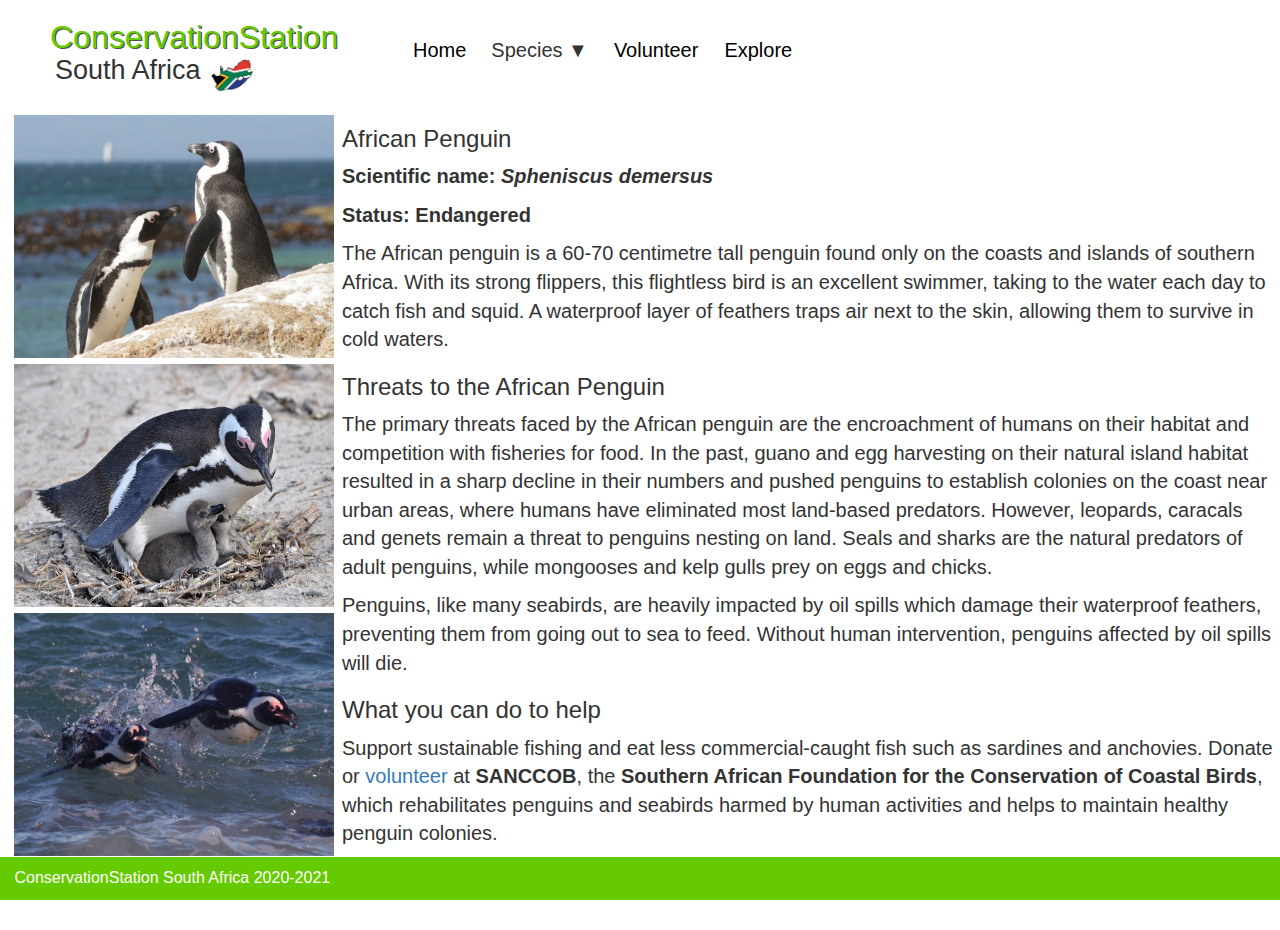
<file: african-penguin.html>
<!DOCTYPE html>
<html lang="en">

<head>
<meta charset="UTF-8">
<title>African Penguin | ConservationStation</title>
<link rel="stylesheet" href="css/penguin-style.css">
<link rel="stylesheet" href="https://cdnjs.cloudflare.com/ajax/libs/font-awesome/4.7.0/css/font-awesome.min.css">
<link href="https://maxcdn.bootstrapcdn.com/bootstrap/3.3.7/css/bootstrap.min.css" rel="stylesheet"/> 

<!-- styling to adjust for Bootstrap format changes - page will look ugly without it or remove Bootstrap -->
<style>

h1 {
font-size: 28px;
display: inline-block;
margin-left: 50px;
margin-bottom: -25px;
color: #65CA00;
text-shadow: 1.2px 1px #38383DE6;
}

h2 {
font-size: 25px;
display: inline-block;
margin-left: 55px;
margin-top: -5px;
}

footer {
display: block;
}

.nav-internal {
left: 39rem;
}

.nav-internal a {
text-decoration: none;
}

.pic-container, .picturebox, section {
border: none;
}

@media all and (min-width: 600px){

 h1 {
 font-size: 30px;
 }

 h2 {
 font-size: 26px;
 }

}

@media all and (min-width: 900px){

 h1 {
 font-size: 32px;
 }

 h2 {
 font-size: 27px;
 }

}

</style>

</head>

<body>

<header>

<div class="widenav">

<div class="nav-internal">

  <a href="index.html" class="navbutton">Home</a>

 <div class="dropdown">
  <button class="dropbtn">Species &#9660;</button>
  <div class="dropdown-content">
       <a href="african-penguin.html">African Penguin</a>
       <a href="knysna-seahorse.html">Knysna Seahorse</a>
       <a href="ground-pangolin.html">Ground Pangolin</a>
       <a href="velddrif-bellbush.html">Velddrif Bellbush</a>
  </div>
</div> 

  <a href="volunteer.html" class="navbutton">Volunteer</a>

  <a href="explore.html" class="navbutton">Explore</a>

</div>

<h1>ConservationStation</h1>
<br>
<h2>South Africa</h2>
<div class="header-icon"><a href="index.html"><img src="img/za-flag-crop.jpg" alt="South Africa icon"></a></div>

</div>

<div class="mobinav">

   <h1>ConservationStation</h1><br><h2>South Africa</h2> <div class="header-icon"><img src="img/za-flag-crop.jpg" alt="South Africa icon"></div>
   
 <div id="navmenu">
     <a href="index.html">Home</a>

 <div class="drop-container">
    <button class="drop-button" id="drop-button-mobi" onclick="dropMenuMobi()">Species
      <i class="fa fa-caret-down"></i>
     </button>
     <div class="drop-menu" id="drop-mobi">
       <a href="african-penguin.html">African Penguin</a>
       <a href="knysna-seahorse.html">Knysna Seahorse</a>
       <a href="ground-pangolin.html">Ground Pangolin</a>
       <a href="velddrif-bellbush.html">Velddrif Bellbush</a>
     </div>
   </div>
     <a href="volunteer.html">Volunteer</a>
     <a href="explore.html">Explore</a>
 </div>

<!--hamburger menu!-->
 <a href="javascript: void(0);" class="icon" onclick="hamburger()">
   <i class="fa fa-bars"></i>
 </a>

</div>

</header>

<div class="pic-container">
 <div class="picturebox" id="ap-2"><img src="img/african-penguin-pair.jpg" alt="African penguins on a rock"></div>
 <div class="picturebox" id="ap-1"><img src="img/african-penguin-chick.jpg" alt="African penguin with chicks"></div>
 <div class="picturebox" id="ap-3"><img src="img/african-penguin-swim.jpg" alt="African penguins swimming"></div>
</div>

<section>
<h3>African Penguin</h3>
<p><b>Scientific name: <i>Spheniscus demersus</i></b></p>
<p><b>Status: Endangered</b></p>

<p> The African penguin is a 60-70 centimetre tall penguin found only on the coasts and islands of southern Africa. With its strong flippers, this flightless bird is an excellent swimmer, taking to the water each day to catch fish and squid. A waterproof layer of feathers traps air next to the skin, allowing them to survive in cold waters.</p>
<h3>Threats to the African Penguin</h3>
<p> The primary threats faced by the African penguin are the encroachment of humans on their habitat and competition with fisheries for food. In the past, guano and egg harvesting on their natural island habitat resulted in a sharp decline in their numbers and pushed penguins to establish colonies on the coast near urban areas, where humans have eliminated most land-based predators. However, leopards, caracals and genets remain a threat to penguins nesting on land. Seals and sharks are the natural predators of adult penguins, while mongooses and kelp gulls prey on eggs and chicks.</p>
<p> Penguins, like many seabirds, are heavily impacted by oil spills which damage their waterproof feathers, preventing them from going out to sea to feed. Without human intervention, penguins affected by oil spills will die.</p>
<h3>What you can do to help</h3>
<p>Support sustainable fishing and eat less commercial-caught fish such as sardines and anchovies. Donate or <a href="volunteer.html">volunteer</a> at <b>SANCCOB</b>, the <b>Southern African Foundation for the Conservation of Coastal Birds</b>, which rehabilitates penguins and seabirds harmed by human activities and helps to maintain healthy penguin colonies.</p>
<p>Visit the SANCCOB website at <a href="https://sanccob.co.za" target="_blank">sanccob.co.za</a></p>
<br>
</section>

<script>
function hamburger() {
   var x = document.getElementById("navmenu");
   if (x.style.display === "flex") {
      x.style.display = "none";
   } else {
     x.style.display = "flex";

   }
}

function dropMenuWide() {
  document.getElementById("drop-wide").classList.toggle("show-wide");
}

function dropMenuMobi() {
  document.getElementById("drop-mobi").classList.toggle("show-mobi");
}

</script>

<footer>
&nbsp;ConservationStation South Africa 2020-2021
</footer>

</body>

</html>
</file>
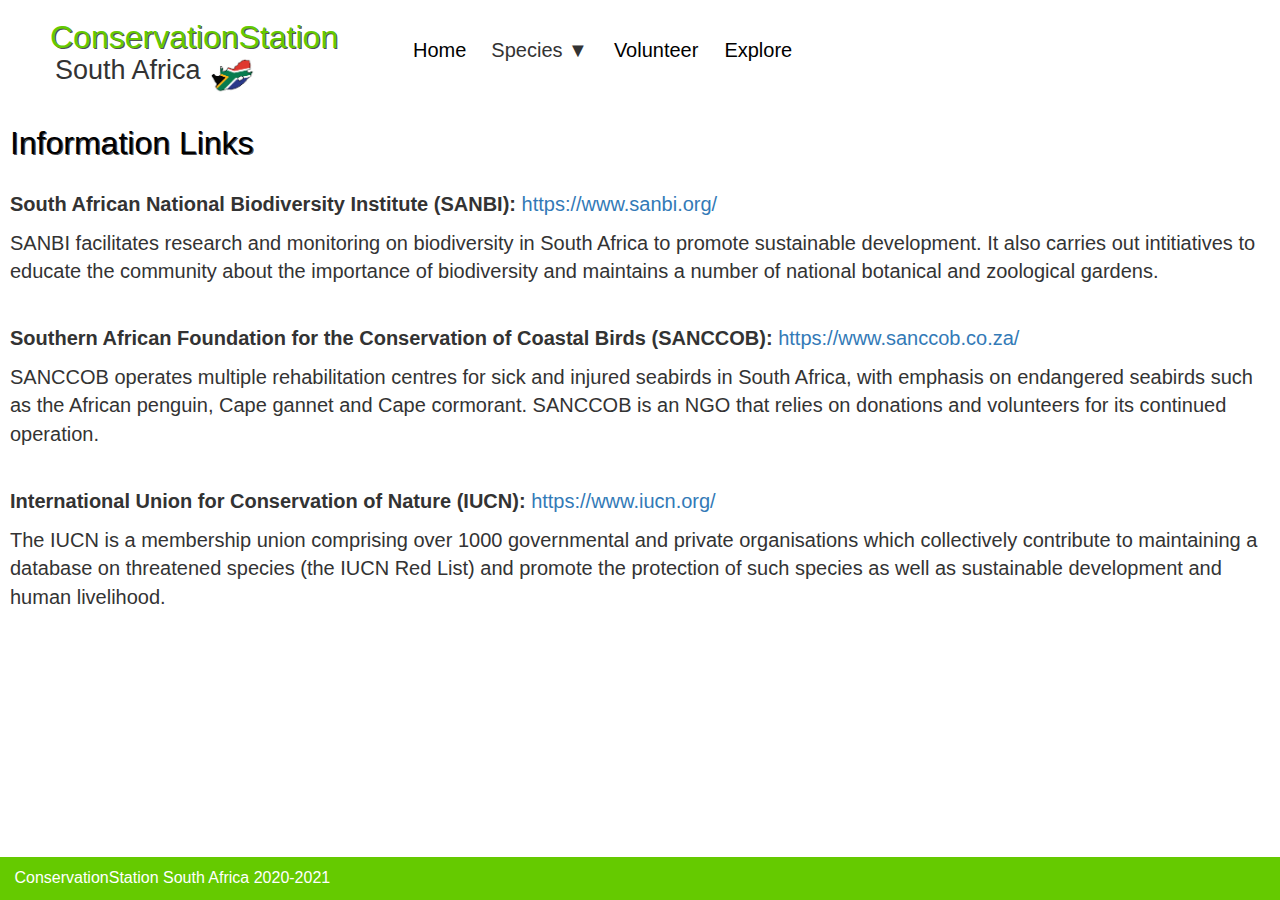
<file: explore.html>
<!DOCTYPE html>
<html lang="en">

<head>
<meta charset="UTF-8">
<title>Explore | ConservationStation</title>
<link rel="stylesheet" href="css/penguin-style.css">
<link rel="stylesheet" href="https://cdnjs.cloudflare.com/ajax/libs/font-awesome/4.7.0/css/font-awesome.min.css">
<link href="https://maxcdn.bootstrapcdn.com/bootstrap/3.3.7/css/bootstrap.min.css" rel="stylesheet"/> 

<!-- styling to adjust for Bootstrap format changes - page will look ugly without it or remove Bootstrap -->
<style>

h1 {
font-size: 28px;
display: inline-block;
margin-left: 50px;
margin-bottom: -25px;
color: #65CA00;
text-shadow: 1.2px 1px #38383DE6;
}

h2 {
font-size: 25px;
display: inline-block;
margin-left: 55px;
margin-top: -5px;
}

footer {
display: block;
}

.nav-internal {
left: 39rem;
}

.nav-internal a {
text-decoration: none;
}

.pic-container, .picturebox, section {
border: none;
}

@media all and (min-width: 600px){

 h1 {
 font-size: 30px;
 }

 h2 {
 font-size: 26px;
 }

}

@media all and (min-width: 900px){

 h1 {
 font-size: 32px;
 }

 h2 {
 font-size: 27px;
 }

}

</style>

</head>

<body>

<header>

<div class="widenav">

<div class="nav-internal">

  <a href="index.html" class="navbutton">Home</a>

 <div class="dropdown">
  <button class="dropbtn">Species &#9660;</button>
  <div class="dropdown-content">
       <a href="african-penguin.html">African Penguin</a>
       <a href="knysna-seahorse.html">Knysna Seahorse</a>
       <a href="ground-pangolin.html">Ground Pangolin</a>
       <a href="velddrif-bellbush.html">Velddrif Bellbush</a>
  </div>
</div> 

  <a href="volunteer.html" class="navbutton">Volunteer</a>

  <a href="volunteer.html" class="navbutton">Explore</a>

</div>

<h1>ConservationStation</h1>
<br>
<h2>South Africa</h2>
<div class="header-icon"><a href="index.html"><img src="img/za-flag-crop.jpg" alt="South Africa icon"></a></div>

</div>

<div class="mobinav">

   <h1>ConservationStation</h1><br><h2>South Africa</h2> <div class="header-icon"><img src="img/za-flag-crop.jpg" alt="South Africa icon"></div>
   
 <div id="navmenu">
     <a href="index.html">Home</a>

 <div class="drop-container">
    <button class="drop-button" id="drop-button-mobi" onclick="dropMenuMobi()">Species
      <i class="fa fa-caret-down"></i>
     </button>
     <div class="drop-menu" id="drop-mobi">
       <a href="african-penguin.html">African Penguin</a>
       <a href="knysna-seahorse.html">Knysna Seahorse</a>
       <a href="ground-pangolin.html">Ground Pangolin</a>
       <a href="velddrif-bellbush.html">Velddrif Bellbush</a>
     </div>
   </div>
     <a href="volunteer.html">Volunteer</a>
     <a href="explore.html">Explore</a>
 </div>

<!--hamburger menu!-->
 <a href="javascript: void(0);" class="icon" onclick="hamburger()">
   <i class="fa fa-bars"></i>
 </a>

</div>

</header>

<section style="margin-left: 5px;">
<h1 style="margin-left: -0.1px; color: #000000;">Information Links</h1>
<br>
<br>
<p><b>South African National Biodiversity Institute (SANBI):</b> <a href="https://www.sanbi.org/">https://www.sanbi.org/</a></p>
<p>SANBI facilitates research and monitoring on biodiversity in South Africa to promote sustainable development. It also carries out intitiatives to educate the community about the importance of biodiversity and maintains a number of national botanical and zoological gardens.</p>
<br>
<p><b>Southern African Foundation for the Conservation of Coastal Birds (SANCCOB):</b> <a href="https://www.sanccob.co.za">https://www.sanccob.co.za/</a></p>
<p>SANCCOB operates multiple rehabilitation centres for sick and injured seabirds in South Africa, with emphasis on endangered seabirds such as the African penguin, Cape gannet and Cape cormorant. SANCCOB is an NGO that relies on donations and volunteers for its continued operation.</p>
<br>
<p><b>International Union for Conservation of Nature (IUCN):</b> <a href="https://www.iucn.org/">https://www.iucn.org/</a></p>
<p>The IUCN is a membership union comprising over 1000 governmental and private organisations which collectively contribute to maintaining a database on threatened species (the IUCN Red List) and promote the protection of such species as well as sustainable development and human livelihood.</p>
<br>
&nbsp;
<br>
</section>

<script>
function hamburger() {
   var x = document.getElementById("navmenu");
   if (x.style.display === "flex") {
      x.style.display = "none";
   } else {
     x.style.display = "flex";

   }
}

function dropMenuWide() {
  document.getElementById("drop-wide").classList.toggle("show-wide");
}

function dropMenuMobi() {
  document.getElementById("drop-mobi").classList.toggle("show-mobi");
}

</script>

<footer>
&nbsp;ConservationStation South Africa 2020-2021
</footer>

</body>

</html>
</file>
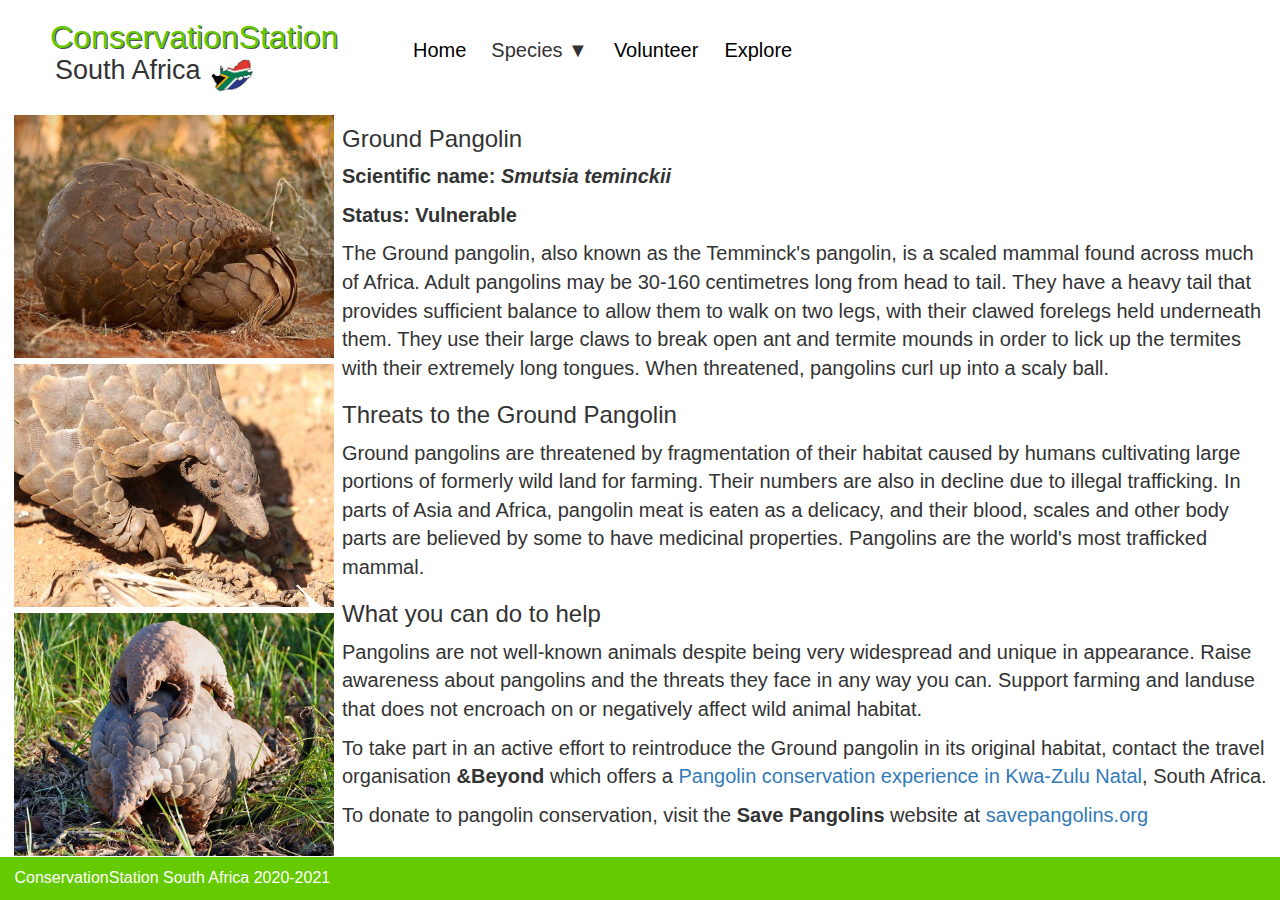
<file: ground-pangolin.html>
<!DOCTYPE html>
<html lang="en">

<head>
<meta charset="UTF-8">
<title>Ground Pangolin | ConservationStation</title>
<link rel="stylesheet" href="css/penguin-style.css">
<link rel="stylesheet" href="https://cdnjs.cloudflare.com/ajax/libs/font-awesome/4.7.0/css/font-awesome.min.css">
<link href="https://maxcdn.bootstrapcdn.com/bootstrap/3.3.7/css/bootstrap.min.css" rel="stylesheet"/> 

<!-- styling to adjust for Bootstrap format changes - page will look ugly without it or remove Bootstrap -->
<style>

h1 {
font-size: 28px;
display: inline-block;
margin-left: 50px;
margin-bottom: -25px;
color: #65CA00;
text-shadow: 1.2px 1px #38383DE6;
}

h2 {
font-size: 25px;
display: inline-block;
margin-left: 55px;
margin-top: -5px;
}

footer {
display: block;
}

.nav-internal {
left: 39rem;
}

.nav-internal a {
text-decoration: none;
}

.pic-container, .picturebox, section {
border: none;
}

@media all and (min-width: 600px){

 h1 {
 font-size: 30px;
 }

 h2 {
 font-size: 26px;
 }

}

@media all and (min-width: 900px){

 h1 {
 font-size: 32px;
 }

 h2 {
 font-size: 27px;
 }

}

</style>

</head>

<body>

<header>

<div class="widenav">

<div class="nav-internal">

  <a href="index.html" class="navbutton">Home</a>

 <div class="dropdown">
  <button class="dropbtn">Species &#9660;</button>
  <div class="dropdown-content">
       <a href="african-penguin.html">African Penguin</a>
       <a href="knysna-seahorse.html">Knysna Seahorse</a>
       <a href="ground-pangolin.html">Ground Pangolin</a>
       <a href="velddrif-bellbush.html">Velddrif Bellbush</a>
  </div>
</div> 

  <a href="volunteer.html" class="navbutton">Volunteer</a>

  <a href="explore.html" class="navbutton">Explore</a>

</div>

<h1>ConservationStation</h1>
<br>
<h2>South Africa</h2>
<div class="header-icon"><a href="index.html"><img src="img/za-flag-crop.jpg" alt="South Africa icon"></a></div>

</div>

<div class="mobinav">

   <h1>ConservationStation</h1><br><h2>South Africa</h2> <div class="header-icon"><img src="img/za-flag-crop.jpg" alt="South Africa icon"></div>
   
 <div id="navmenu">
     <a href="index.html">Home</a>

 <div class="drop-container">
    <button class="drop-button" id="drop-button-mobi" onclick="dropMenuMobi()">Species
      <i class="fa fa-caret-down"></i>
     </button>
     <div class="drop-menu" id="drop-mobi">
       <a href="african-penguin.html">African Penguin</a>
       <a href="knysna-seahorse.html">Knysna Seahorse</a>
       <a href="ground-pangolin.html">Ground Pangolin</a>
       <a href="velddrif-bellbush.html">Velddrif Bellbush</a>
     </div>
   </div>
     <a href="volunteer.html">Volunteer</a>
     <a href="explore.html">Explore</a>
 </div>

<!--hamburger menu!-->
 <a href="javascript: void(0);" class="icon" onclick="hamburger()">
   <i class="fa fa-bars"></i>
 </a>

</div>

</header>

<div class="pic-container">
 <div class="picturebox" id="ap-2"><img src="img/pangolin-ball.jpg" alt="Pangolin curled into a ball"></div>
 <div class="picturebox" id="ap-1"><img src="img/pangolin-face.jpg" alt="Pangolin closeup"></div>
 <div class="picturebox" id="ap-3"><img src="img/pangolin-baby.JPG" alt="Pangolin mother with baby"></div>
</div>

<section>
<h3>Ground Pangolin</h3>
<p><b>Scientific name: <i>Smutsia teminckii</i></b></p>
<p><b>Status: Vulnerable</b></p>

<p>The Ground pangolin, also known as the Temminck's pangolin, is a scaled mammal found across much of Africa. Adult pangolins may be 30-160 centimetres long from head to tail. They have a heavy tail that provides sufficient balance to allow them to walk on two legs, with their clawed forelegs held underneath them. They use their large claws to break open ant and termite mounds in order to lick up the termites with their extremely long tongues. When threatened, pangolins curl up into a scaly ball.</p>
<h3>Threats to the Ground Pangolin</h3>
<p>Ground pangolins are threatened by fragmentation of their habitat caused by humans cultivating large portions of formerly wild land for farming. Their numbers are also in decline due to illegal trafficking. In parts of Asia and Africa, pangolin meat is eaten as a delicacy, and their blood, scales and other body parts are believed by some to have medicinal properties. Pangolins are the world's most trafficked mammal.</p>
<h3>What you can do to help</h3>
<p>Pangolins are not well-known animals despite being very widespread and unique in appearance. Raise awareness about pangolins and the threats they face in any way you can. Support farming and landuse that does not encroach on or negatively affect wild animal habitat.</p>
<p>To take part in an active effort to reintroduce the Ground pangolin in its original habitat, contact the travel organisation <b>&Beyond</b> which offers a <a href="https://www.andbeyond.com/experiences/africa/south-africa/kwazulu-natal/phinda-private-game-reserve/pangolin-conservation-experience/">Pangolin conservation experience in Kwa-Zulu Natal</a>, South Africa. </p>
<p>To donate to pangolin conservation, visit the <b>Save Pangolins</b> website at <a href="https://www.savepangolins.org" target="_blank">savepangolins.org</a></p>
<br>
</section>

<script>
function hamburger() {
   var x = document.getElementById("navmenu");
   if (x.style.display === "flex") {
      x.style.display = "none";
   } else {
     x.style.display = "flex";

   }
}

function dropMenuWide() {
  document.getElementById("drop-wide").classList.toggle("show-wide");
}

function dropMenuMobi() {
  document.getElementById("drop-mobi").classList.toggle("show-mobi");
}

</script>

<footer>
&nbsp;ConservationStation South Africa 2020-2021
</footer>

</body>

</html>
</file>
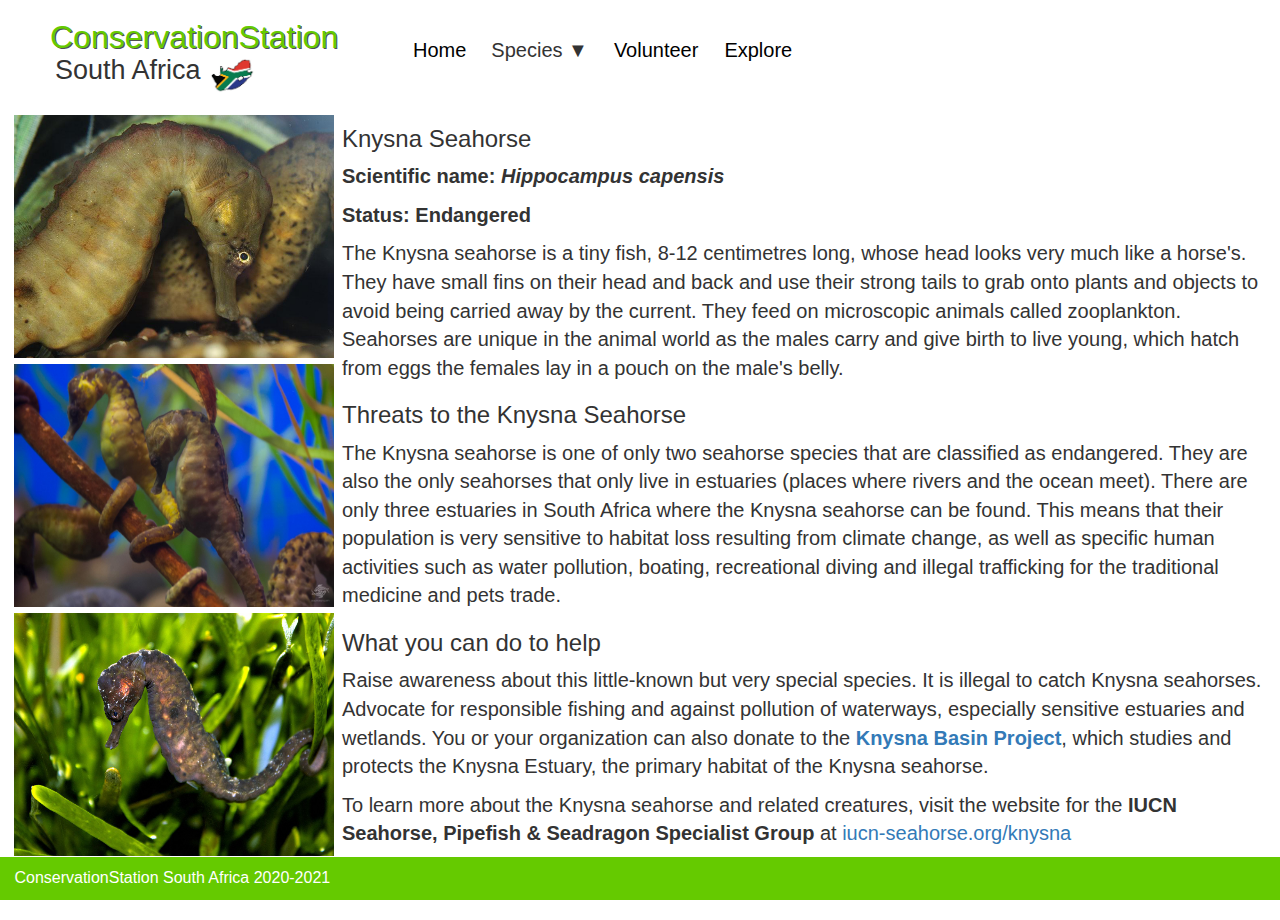
<file: knysna-seahorse.html>
<!DOCTYPE html>
<html lang="en">

<head>
<meta charset="UTF-8">
<title>Knysna Seahorse | ConservationStation</title>
<link rel="stylesheet" href="css/penguin-style.css">
<link rel="stylesheet" href="https://cdnjs.cloudflare.com/ajax/libs/font-awesome/4.7.0/css/font-awesome.min.css">
<link href="https://maxcdn.bootstrapcdn.com/bootstrap/3.3.7/css/bootstrap.min.css" rel="stylesheet"/> 

<!-- styling to adjust for Bootstrap format changes - page will look ugly without it or remove Bootstrap -->
<style>

h1 {
font-size: 28px;
display: inline-block;
margin-left: 50px;
margin-bottom: -25px;
color: #65CA00;
text-shadow: 1.2px 1px #38383DE6;
}

h2 {
font-size: 25px;
display: inline-block;
margin-left: 55px;
margin-top: -5px;
}

footer {
display: block;
}

.nav-internal {
left: 39rem;
}

.nav-internal a {
text-decoration: none;
}

.pic-container, .picturebox, section {
border: none;
}

@media all and (min-width: 600px){

 h1 {
 font-size: 30px;
 }

 h2 {
 font-size: 26px;
 }

}

@media all and (min-width: 900px){

 h1 {
 font-size: 32px;
 }

 h2 {
 font-size: 27px;
 }

}

</style>

</head>

<body>

<header>

<div class="widenav">

<div class="nav-internal">

  <a href="index.html" class="navbutton">Home</a>

 <div class="dropdown">
  <button class="dropbtn">Species &#9660;</button>
  <div class="dropdown-content">
       <a href="african-penguin.html">African Penguin</a>
       <a href="knysna-seahorse.html">Knysna Seahorse</a>
       <a href="ground-pangolin.html">Ground Pangolin</a>
       <a href="velddrif-bellbush.html">Velddrif Bellbush</a>
  </div>
</div> 

  <a href="volunteer.html" class="navbutton">Volunteer</a>

  <a href="explore.html" class="navbutton">Explore</a>

</div>

<h1>ConservationStation</h1>
<br>
<h2>South Africa</h2>
<div class="header-icon"><a href="index.html"><img src="img/za-flag-crop.jpg" alt="South Africa icon"></a></div>

</div>

<div class="mobinav">

   <h1>ConservationStation</h1><br><h2>South Africa</h2> <div class="header-icon"><img src="img/za-flag-crop.jpg" alt="South Africa icon"></div>
   
 <div id="navmenu">
     <a href="index.html">Home</a>

 <div class="drop-container">
    <button class="drop-button" id="drop-button-mobi" onclick="dropMenuMobi()">Species
      <i class="fa fa-caret-down"></i>
     </button>
     <div class="drop-menu" id="drop-mobi">
       <a href="african-penguin.html">African Penguin</a>
       <a href="knysna-seahorse.html">Knysna Seahorse</a>
       <a href="ground-pangolin.html">Ground Pangolin</a>
       <a href="velddrif-bellbush.html">Velddrif Bellbush</a>
     </div>
   </div>
     <a href="volunteer.html">Volunteer</a>
     <a href="explore.html">Explore</a>
 </div>

<!--hamburger menu!-->
 <a href="javascript: void(0);" class="icon" onclick="hamburger()">
   <i class="fa fa-bars"></i>
 </a>

</div>

</header>

<div class="pic-container">
 <div class="picturebox" id="ap-2"><img src="img/knysna-seahorse-closeup.jpg" alt="Knysna seahorse"></div>
 <div class="picturebox" id="ap-1"><img src="img/knysna-seahorse-pair.jpg" alt="Pair of Knysna seahorses clinging to kelp"></div>
 <div class="picturebox" id="ap-3"><img src="img/knysna-seahorse-grass.jpg" alt="Knysna seahorse in seagrass"></div>
</div>

<section>
<h3>Knysna Seahorse</h3>
<p><b>Scientific name: <i>Hippocampus capensis</i></b></p>
<p><b>Status: Endangered</b></p>

<p>The Knysna seahorse is a tiny fish, 8-12 centimetres long, whose head looks very much like a horse's. They have small fins on their head and back and use their strong tails to grab onto plants and objects to avoid being carried away by the current. They feed on microscopic animals called zooplankton. Seahorses are unique in the animal world as the males carry and give birth to live young, which hatch from eggs the females lay in a pouch on the male's belly.</p>
<h3>Threats to the Knysna Seahorse</h3>
<p>The Knysna seahorse is one of only two seahorse species that are classified as endangered. They are also the only seahorses that only live in estuaries (places where rivers and the ocean meet). There are only three estuaries in South Africa where the Knysna seahorse can be found. This means that their population is very sensitive to habitat loss resulting from climate change, as well as specific human activities such as water pollution, boating, recreational diving and illegal trafficking for the traditional medicine and pets trade.</p>
<h3>What you can do to help</h3>
<p>Raise awareness about this little-known but very special species. It is illegal to catch Knysna seahorses. Advocate for responsible fishing and against pollution of waterways, especially sensitive estuaries and wetlands. You or your organization can also donate to the <a href="http://knysnabasinproject.co.za/conserve/"><b>Knysna Basin Project</b></a>, which studies and protects the Knysna Estuary, the primary habitat of the Knysna seahorse.</p>
<p>To learn more about the Knysna seahorse and related creatures, visit the website for the <b>IUCN Seahorse, Pipefish & Seadragon Specialist Group</b> at <a href="https://www.iucn-seahorse.org/knysna" target="_blank">iucn-seahorse.org/knysna</a></p>
<br>
&nbsp;
<br>
</section>

<script>
function hamburger() {
   var x = document.getElementById("navmenu");
   if (x.style.display === "flex") {
      x.style.display = "none";
   } else {
     x.style.display = "flex";

   }
}

function dropMenuWide() {
  document.getElementById("drop-wide").classList.toggle("show-wide");
}

function dropMenuMobi() {
  document.getElementById("drop-mobi").classList.toggle("show-mobi");
}

</script>

<footer>
&nbsp;ConservationStation South Africa 2020-2021
</footer>

</body>

</html>
</file>
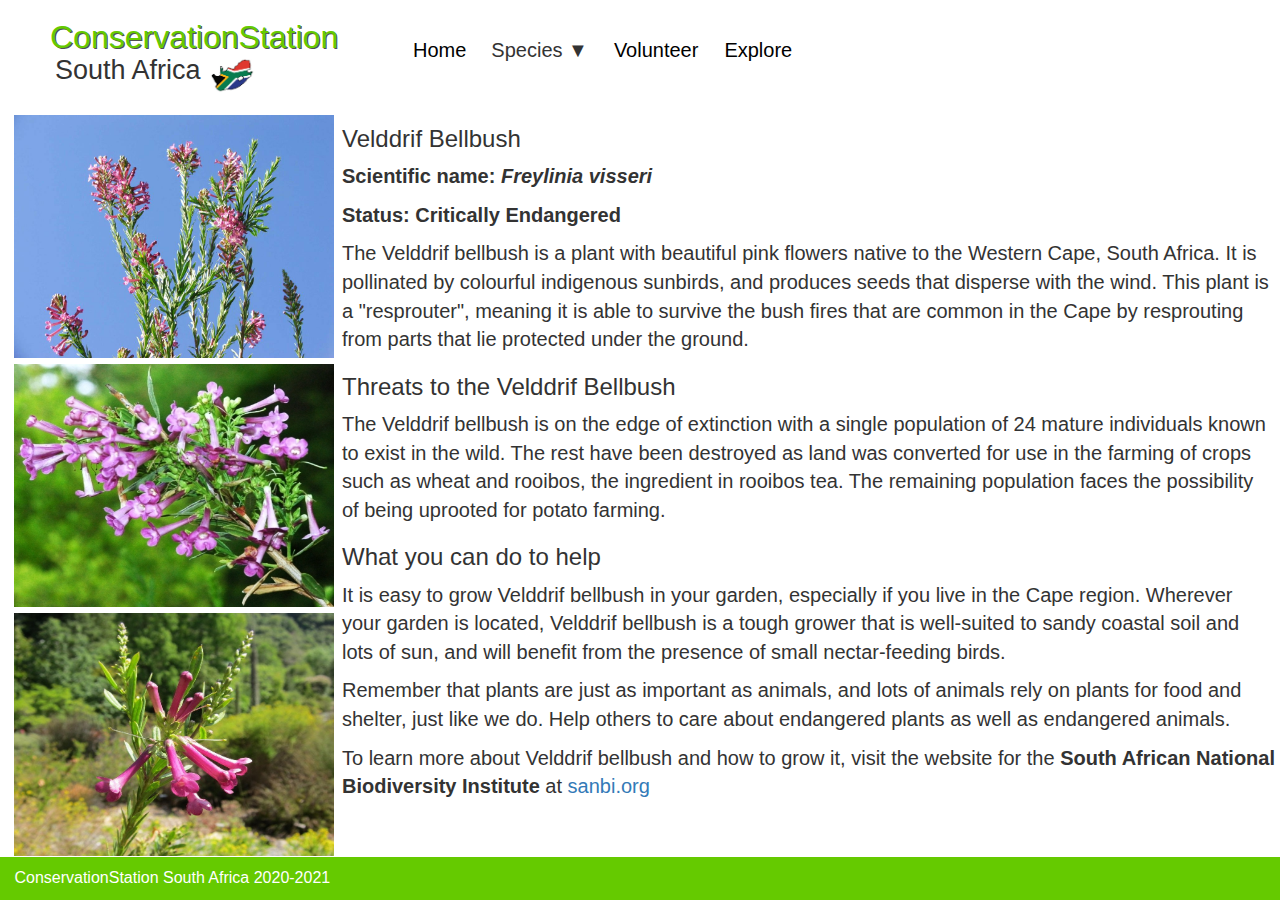
<file: velddrif-bellbush.html>
<!DOCTYPE html>
<html lang="en">

<head>
<meta charset="UTF-8">
<title>Velddrif Bellbush | ConservationStation</title>
<link rel="stylesheet" href="css/penguin-style.css">
<link rel="stylesheet" href="https://cdnjs.cloudflare.com/ajax/libs/font-awesome/4.7.0/css/font-awesome.min.css">
<link href="https://maxcdn.bootstrapcdn.com/bootstrap/3.3.7/css/bootstrap.min.css" rel="stylesheet"/> 

<!-- styling to adjust for Bootstrap format changes - page will look ugly without it or remove Bootstrap -->
<style>

h1 {
font-size: 28px;
display: inline-block;
margin-left: 50px;
margin-bottom: -25px;
color: #65CA00;
text-shadow: 1.2px 1px #38383DE6;
}

h2 {
font-size: 25px;
display: inline-block;
margin-left: 55px;
margin-top: -5px;
}

footer {
display: block;
}

.nav-internal {
left: 39rem;
}

.nav-internal a {
text-decoration: none;
}

.pic-container, .picturebox, section {
border: none;
}

@media all and (min-width: 600px){

 h1 {
 font-size: 30px;
 }

 h2 {
 font-size: 26px;
 }

}

@media all and (min-width: 900px){

 h1 {
 font-size: 32px;
 }

 h2 {
 font-size: 27px;
 }

}

</style>

</head>

<body>

<header>

<div class="widenav">

<div class="nav-internal">

  <a href="index.html" class="navbutton">Home</a>

 <div class="dropdown">
  <button class="dropbtn">Species &#9660;</button>
  <div class="dropdown-content">
       <a href="african-penguin.html">African Penguin</a>
       <a href="knysna-seahorse.html">Knysna Seahorse</a>
       <a href="ground-pangolin.html">Ground Pangolin</a>
       <a href="velddrif-bellbush.html">Velddrif Bellbush</a>
  </div>
</div> 

  <a href="volunteer.html" class="navbutton">Volunteer</a>

  <a href="explore.html" class="navbutton">Explore</a>

</div>

<h1>ConservationStation</h1>
<br>
<h2>South Africa</h2>
<div class="header-icon"><a href="index.html"><img src="img/za-flag-crop.jpg" alt="South Africa icon"></a></div>

</div>

<div class="mobinav">

   <h1>ConservationStation</h1><br><h2>South Africa</h2> <div class="header-icon"><img src="img/za-flag-crop.jpg" alt="South Africa icon"></div>
   
 <div id="navmenu">
     <a href="index.html">Home</a>

 <div class="drop-container">
    <button class="drop-button" id="drop-button-mobi" onclick="dropMenuMobi()">Species
      <i class="fa fa-caret-down"></i>
     </button>
     <div class="drop-menu" id="drop-mobi">
       <a href="african-penguin.html">African Penguin</a>
       <a href="knysna-seahorse.html">Knysna Seahorse</a>
       <a href="ground-pangolin.html">Ground Pangolin</a>
       <a href="velddrif-bellbush.html">Velddrif Bellbush</a>
     </div>
   </div>
     <a href="volunteer.html">Volunteer</a>
     <a href="explore.html">Explore</a>
 </div>

<!--hamburger menu!-->
 <a href="javascript: void(0);" class="icon" onclick="hamburger()">
   <i class="fa fa-bars"></i>
 </a>

</div>

</header>

<div class="pic-container">
 <div class="picturebox" id="ap-2"><img src="img/velddrif-bellbush-02.jpg" alt="Velddrif bellbush in flower"></div>
 <div class="picturebox" id="ap-1"><img src="img/freylinia-visseri.jpg" alt="Velddrif bellbush in flower"></div>
 <div class="picturebox" id="ap-3"><img src="img/velddrif-bellbush-01.jpg" alt="Velddrif bellbush in flower"></div>
</div>

<section>
<h3>Velddrif Bellbush</h3>
<p><b>Scientific name: <i>Freylinia visseri</i></b></p>
<p><b>Status: Critically Endangered</b></p>

<p>The Velddrif bellbush is a plant with beautiful pink flowers native to the Western Cape, South Africa. It is pollinated by colourful indigenous sunbirds, and produces seeds that disperse with the wind. This plant is a "resprouter", meaning it is able to survive the bush fires that are common in the Cape by resprouting from parts that lie protected under the ground.</p>
<h3>Threats to the Velddrif Bellbush</h3>
<p>The Velddrif bellbush is on the edge of extinction with a single population of 24 mature individuals known to exist in the wild. The rest have been destroyed as land was converted for use in the farming of crops such as wheat and rooibos, the ingredient in rooibos tea. The remaining population faces the possibility of being uprooted for potato farming.</p>
<h3>What you can do to help</h3>
<p>It is easy to grow Velddrif bellbush in your garden, especially if you live in the Cape region. Wherever your garden is located, Velddrif bellbush is a tough grower that is well-suited to sandy coastal soil and lots of sun, and will benefit from the presence of small nectar-feeding birds.</p>
<p>Remember that plants are just as important as animals, and lots of animals rely on plants for food and shelter, just like we do. Help others to care about endangered plants as well as endangered animals.</p>
<p>To learn more about Velddrif bellbush and how to grow it, visit the website for the <b>South African National Biodiversity Institute</b> at <a href="http://pza.sanbi.org/freylinia-visseri">sanbi.org</a></p>
<br>
</section>

<script>
function hamburger() {
   var x = document.getElementById("navmenu");
   if (x.style.display === "flex") {
      x.style.display = "none";
   } else {
     x.style.display = "flex";

   }
}

function dropMenuWide() {
  document.getElementById("drop-wide").classList.toggle("show-wide");
}

function dropMenuMobi() {
  document.getElementById("drop-mobi").classList.toggle("show-mobi");
}

</script>

<footer>
&nbsp;ConservationStation South Africa 2020-2021
</footer>

</body>

</html>
</file>
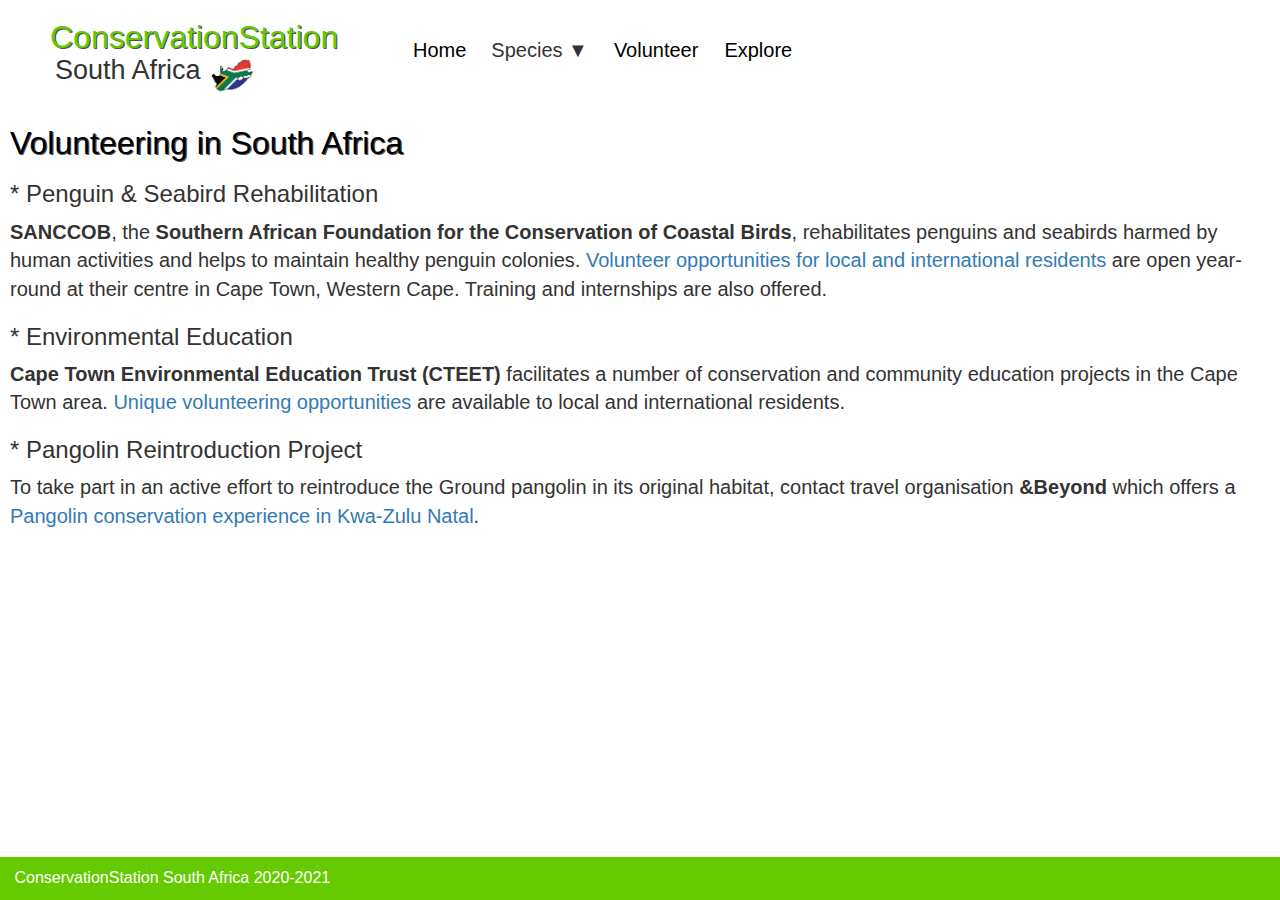
<file: volunteer.html>
<!DOCTYPE html>
<html lang="en">

<head>
<meta charset="UTF-8">
<title>Volunteer | ConservationStation</title>
<link rel="stylesheet" href="css/penguin-style.css">
<link rel="stylesheet" href="https://cdnjs.cloudflare.com/ajax/libs/font-awesome/4.7.0/css/font-awesome.min.css">
<link href="https://maxcdn.bootstrapcdn.com/bootstrap/3.3.7/css/bootstrap.min.css" rel="stylesheet"/> 

<!-- styling to adjust for Bootstrap format changes - page will look ugly without it or remove Bootstrap -->
<style>

h1 {
font-size: 28px;
display: inline-block;
margin-left: 50px;
margin-bottom: -25px;
color: #65CA00;
text-shadow: 1.2px 1px #38383DE6;
}

h2 {
font-size: 25px;
display: inline-block;
margin-left: 55px;
margin-top: -5px;
}

footer {
display: block;
}

.nav-internal {
left: 39rem;
}

.nav-internal a {
text-decoration: none;
}

.pic-container, .picturebox, section {
border: none;
}

@media all and (min-width: 600px){

 h1 {
 font-size: 30px;
 }

 h2 {
 font-size: 26px;
 }

}

@media all and (min-width: 900px){

 h1 {
 font-size: 32px;
 }

 h2 {
 font-size: 27px;
 }

}

</style>

</head>

<header>

<div class="widenav">

<div class="nav-internal">

  <a href="index.html" class="navbutton">Home</a>

 <div class="dropdown">
  <button class="dropbtn">Species &#9660;</button>
  <div class="dropdown-content">
       <a href="african-penguin.html">African Penguin</a>
       <a href="knysna-seahorse.html">Knysna Seahorse</a>
       <a href="ground-pangolin.html">Ground Pangolin</a>
       <a href="velddrif-bellbush.html">Velddrif Bellbush</a>
  </div>
</div> 

  <a href="volunteer.html" class="navbutton">Volunteer</a>

  <a href="explore.html" class="navbutton">Explore</a>

</div>

<h1>ConservationStation</h1>
<br>
<h2>South Africa</h2>
<div class="header-icon"><a href="index.html"><img src="img/za-flag-crop.jpg" alt="South Africa icon"></a></div>

</div>

<div class="mobinav">

   <h1>ConservationStation</h1><br><h2>South Africa</h2> <div class="header-icon"><img src="img/za-flag-crop.jpg" alt="South Africa icon"></div></a> 
   
 <div id="navmenu">
     <a href="index.html">Home</a>

 <div class="drop-container">
    <button class="drop-button" id="drop-button-mobi" onclick="dropMenuMobi()">Species
      <i class="fa fa-caret-down"></i>
     </button>
     <div class="drop-menu" id="drop-mobi">
       <a href="african-penguin.html">African Penguin</a>
       <a href="knysna-seahorse.html">Knysna Seahorse</a>
       <a href="ground-pangolin.html">Ground Pangolin</a>
       <a href="velddrif-bellbush.html">Velddrif Bellbush</a>
     </div>
   </div>
     <a href="volunteer.html">Volunteer</a>
     <a href="explore.html">Explore</a>
 </div>

<!--hamburger menu!-->
 <a href="javascript: void(0);" class="icon" onclick="hamburger()">
   <i class="fa fa-bars"></i>
 </a>
 </div>
</div>

</div>

</header>

<body>

<section style="margin-left: 5px;">
<h1 style="margin-left: -0.1px; color: #000000;">Volunteering in South Africa</h1>
<h3>* Penguin & Seabird Rehabilitation</h3>
<p><b>SANCCOB</b>, the <b>Southern African Foundation for the Conservation of Coastal Birds</b>, rehabilitates penguins and seabirds harmed by human activities and helps to maintain healthy penguin colonies. <a href="https://sanccob.co.za/volunteer/" target="_blank">Volunteer opportunities for local and international residents</a> are open year-round at their centre in Cape Town, Western Cape. Training and internships are also offered.</p>
<h3>* Environmental Education</h3>
<p><b>Cape Town Environmental Education Trust (CTEET)</b> facilitates a number of conservation and community education projects in the Cape Town area. <a href="https://cteet.co.za/support/">Unique volunteering opportunities</a> are available to local and international residents.</p>
<h3>* Pangolin Reintroduction Project</h3>
<p>To take part in an active effort to reintroduce the Ground pangolin in its original habitat, contact travel organisation <b>&Beyond</b> which offers a <a href="https://www.andbeyond.com/experiences/africa/south-africa/kwazulu-natal/phinda-private-game-reserve/pangolin-conservation-experience/">Pangolin conservation experience in Kwa-Zulu Natal</a>. </p>
<br>
&nbsp;
<br>
</section>

<script>
function hamburger() {
   var x = document.getElementById("navmenu");
   if (x.style.display === "flex") {
      x.style.display = "none";
   } else {
     x.style.display = "flex";

   }
}

function dropMenuWide() {
  document.getElementById("drop-wide").classList.toggle("show-wide");
}

function dropMenuMobi() {
  document.getElementById("drop-mobi").classList.toggle("show-mobi");
}

</script>

</body>

<footer>
&nbsp;ConservationStation South Africa 2020-2021
</footer>

</html>
</file>
<file: css/penguin-style.css>
body { 
font-family: Arial, Helvetica, sans-serif;
overflow-x: hidden;
overflow-y: scroll;
margin: 0px;
}

footer {
position: fixed;
bottom: 0px;
width: 100vw;
font-size: 16px;
margin-top: 10px;
padding: 10px;
background: #65CA00;
color: #FFFFFF;
}

section {
border: 1px solid #000000;
padding: 5px;
font-size: 17px;
}

/* general header and nav styling */

h1 {
font-size: 28px;
display: inline-block;
margin-left: 50px;
margin-bottom: -25px;
color: #65CA00;
text-shadow: 1.2px 1px #38383DE6;
}

h2 {
font-size: 25px;
display: inline-block;
margin-left: 55px;
margin-top: -5px;
}

header {
width: 100vw;
margin-bottom: 5px;
}

/* dropdown menu, opens on hover (wide) */

.dropbtn {

overflow: hidden;
background-color: #FFFFFF;
display: inline-block;
text-decoration: none;
font-size: 20px;
border: none;
padding: 5px;
margin-bottom: 1px;
margin-left: 15px;
}

.dropbtn:hover {
color: #47C600;
}

.dropbtn:focus {
color: #47C600;
}

.dropdown {
  position: relative;
  display: inline-block;
}

.dropdown-content {
display: none;
border: 1px solid #DBDBDB;
text-align: center;
text-decoration: none;
font-size: 18px;
}

.dropdown-content a {

display: block;
text-decoration: none;
color: #000000;
background-color: #FFFFFF;
padding: 8px;
}

.dropdown-content a:hover {
background: #DBDBDB;
}

.dropdown-content a:focus {
background: #DBDBDB;
}

.dropdown:hover .dropdown-content {
display: block;
}

.dropdown:focus-within .dropdown-content {
display: block;
}

/* dropdown menu, opens on click */

#drop-mobi a {
padding: 5px;
}

#drop-mobi a:last-child {
margin-bottom: 8px;
}

.drop-container {
overflow: hidden;
}

#drop-button-wide {
display: inline-block;
text-align: center;
text-decoration: none;
font-size: 20px;
border: 2px solid #000000;
padding: 5px;
margin-left: 18px;
}

#drop-button-mobi {
border: none;
background-color: inherit;
font-family: inherit;
font-size: 20px;
margin: 0;
color: #000000;
margin-left: 6px;
margin-bottom: 1px;
}

.drop-menu {
display: none;
}

#drop-wide {
}

.show-wide {
display: flex;
flex-direction: column;
font-size: 20px;
margin-top: 3px;
margin-left: 16px;
padding: 2px;
background-color: #000000;
border: solid 1px #000000;
}

.show-mobi {
display: flex;
flex-direction: column;
}


/* mobile header and nav */

.widenav {
display: none;
}

.header-icon {
display: inline-block;
width: 40px;
height: 30px;
margin: 5px;
}

.header-icon img {
width: 40px;
height: 30px;
}

.mobinav {
overflow: hidden;
position: relative;
}

.mobinav #navmenu {
display: none;
flex-direction: column;
border: 1px solid #DBDBDB;
}

#navmenu a {
margin-left: 10px;
}

.mobinav a {
padding: 5px;
color: #000000;
text-decoration: none;
font-size: 20px;
display: inline-block;
}

.mobinav a.icon {
background: #FFFFFF;
color: #000000;
font-size: 45px;
display: block;
position: absolute;
right: 2.7rem;
top: .7rem;
}

#navmenu a:hover {
background-color: #ddd;
color: #000000;
}

#navmenu a:focus {
background-color: #ddd;
color: #000000;
}

.active {
background-color: #4CAF50;
width: 100%;
}


/* widescreen header and nav */

.nav-internal {
display: flex;
flex-direction: row;
position: absolute;
left: 26rem;
top: 2.9rem;
padding: 2px;
}

.navbutton {
color: #000000;
text-align: center;
display: inline-block;
text-decoration: none;
font-size: 20px;
padding: 5px;
margin-left: 16px;
}

.navbutton:hover {
color: #47C600;
}

.navbutton:focus {
color: #47C600;
}

/* images styling*/

.picturebox {
width: 75vw;
height: 55vw;
border: 1px solid #000000;
padding: 3px;
margin: 3px;
text-align: center;
display: none;
}

.picturebox img {
width: 75vw;
height: 55vw;
}

.pic-container {

border: 1px solid #000000;
padding: 3px;
margin: 5px;
text-align: center;

/* display: flex;
flex-direction: row;
border: 1px solid #000000;
padding: 3px;
margin: 5px;
text-align: center;
*/
}

@media all and (min-width: 200px){

  #ap-1 {
  display: inline-block;
  }

}

@media all and (min-width: 580px){

 h1 {
 font-size: 30px;
 }

 h2 {
 font-size: 26px;
 }

 .picturebox {
 width: 40vw;
 height: 30vw;
 }

 .picturebox img {
 width: 40vw;
 height: 30vw;
 }

 #ap-2 {
 display: inline-block;
 }

}

@media all and (min-width: 900px){

 h1 {
 font-size: 32px;
 }

 h2 {
 font-size: 27px;
 }

 .pic-container {
 display: flex;
 flex-direction: column;
 float: left;
 }

 section {
 display: flex;
 flex-direction: column;
 }

 footer {
 display: flex;
 flex-direction: column;
 }

 .picturebox {
 width: 25vw;
 height: 19vw;
 max-width: 360px;
 max-height: 270px;
 }

 .picturebox img {
 width: 25vw;
 height: 19vw;
 max-width: 360px;
 max-height: 270px;
 }

 #ap-3 {
 display: inline-block;
 }

 .header-icon {
 border: none;
 }

 .header-icon img {
 margin-left: 0rem;
 margin-top: 0rem;
 width: 47px;
 height: 35px;
 }

 .widenav {
 display: block;
 }

 .mobinav {
 display: none;
 }

 section {
 font-size: 20px;
 }

}
</file>
